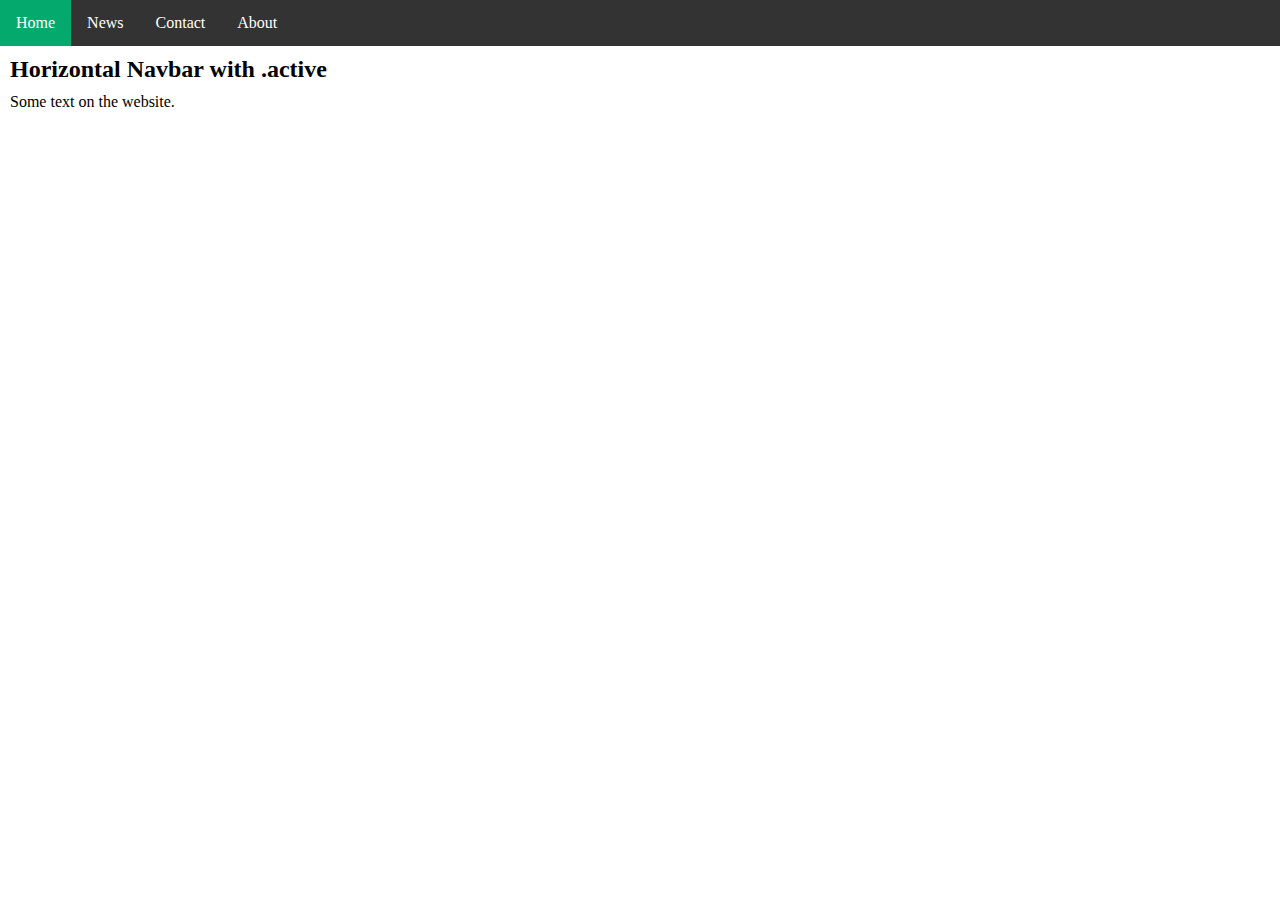
<file: templates/index.html>
<!doctype html>
<html>
  <head>
    <link rel="stylesheet" href="/static/style.css">
  </head>
  <body>
    <ul>
      <li><a class="active" href="#home">Home</a></li>
      <li><a href="#news">News</a></li>
      <li><a href="#contact">Contact</a></li>
      <li><a href="#about">About</a></li>
    </ul>

    <h2>Horizontal Navbar with .active</h2>

    <p>Some text on the website.</p>
  </body>
</html>
</file>
<file: static/style.css>
body {
  margin: 0;
  padding: 0;
}

h2, p {
  margin: 10px;
}

ul {
  list-style-type: none;
  margin: 0;
  padding: 0;
  background-color: #333333;
  display: flex;
}

ul li a {
  display: block;
  color: white;
  padding: 14px 16px;
  text-decoration: none;
}

ul li a:hover:not(.active) {
  background-color: #111111;
}

ul li a.active {
  background-color: #04AA6D;
}
</file>
